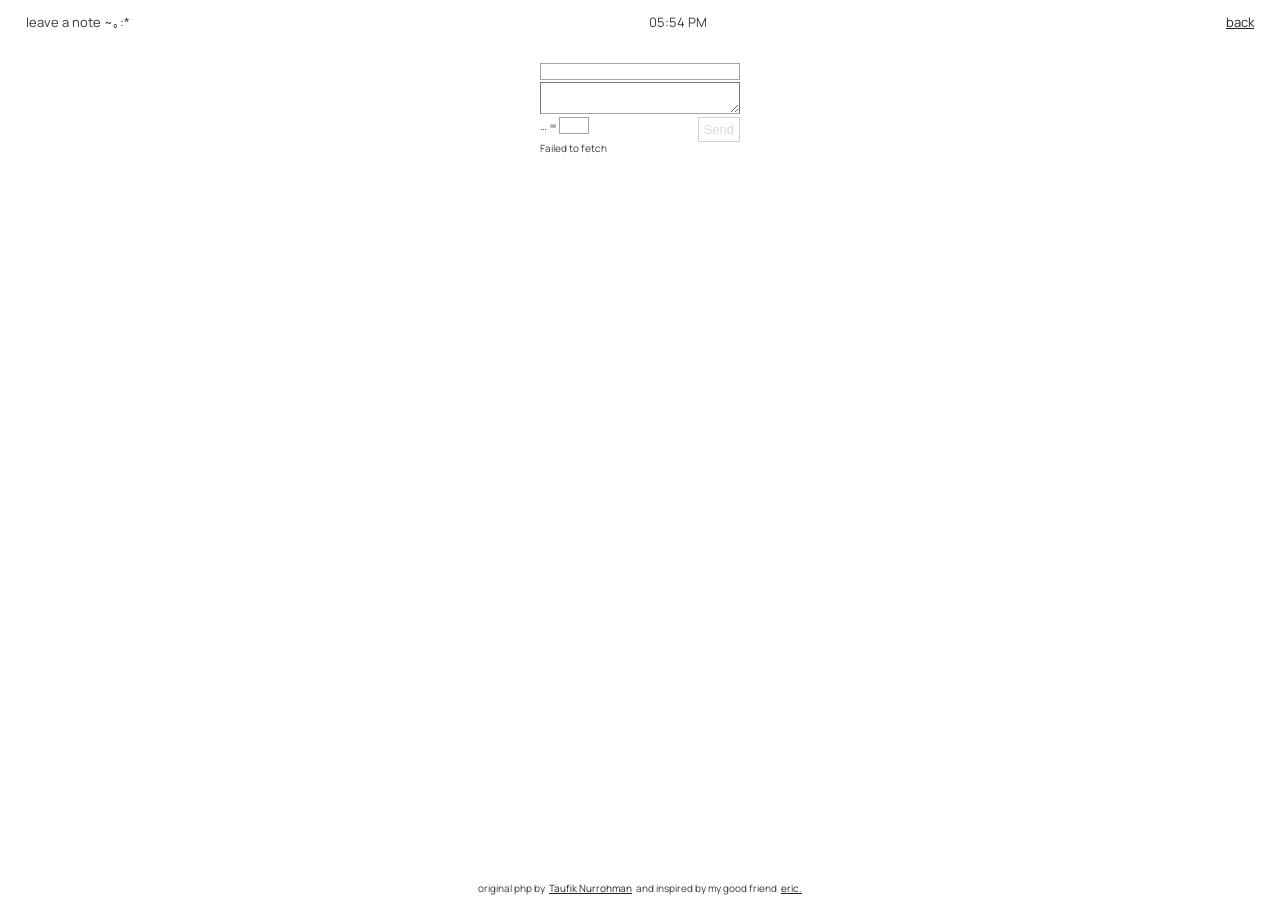
<file: assets/guestbook/index.html>
<!doctype html>
<html lang="en"><head>
<meta name="viewport" content="width=device-width,initial-scale=1"><meta charset="utf-8">
<title>leave me a note</title>
<link rel="canonical" href="https://liaosirui.online/guestbook/">
<link rel="icon" type="image/webp" href="/favicon.png.webp">
<link rel="preconnect" href="https://fonts.googleapis.com"><link rel="preconnect" href="https://fonts.gstatic.com" crossorigin>
<link href="https://fonts.googleapis.com/css2?family=Manrope:wght@200..800&display=swap" rel="stylesheet">
<link href="guest.css?v=original-design-1" rel="stylesheet">
<script src="guest.js?v=original-design-1" defer></script>
</head><body>
<header><nav><ul><li>leave a note ~｡:*</li><li id="time">time</li><li><a href="/">back</a></li></ul></nav></header>
<div class="guestbook" id="guestbook"><div id="notes" aria-label="Guestbook notes"></div></div>
<form id="guest-form" method="post">
<input id="name" type="text" name="xinming" aria-label="your name" maxlength="60" autocomplete="name" required>
<textarea id="message" name="liuyan" aria-label="your note" maxlength="1000" required></textarea>
<div class="trap" aria-hidden="true"><input name="website" tabindex="-1" autocomplete="off" aria-label="website"></div>
<div class="submit"><span id="question">…</span> = <input id="answer" name="math" inputmode="numeric" aria-label="answer to the sum" autocomplete="off" required> <button type="submit" disabled>Send</button></div>
<p id="status" role="status" aria-live="polite"></p>
</form>
<button id="more" type="button" hidden>more</button>
<p class="credits">original php by &nbsp;<a href="https://github.com/taufik-nurrohman/flat-file-guestbook">Taufik Nurrohman</a>&nbsp; and inspired by my good friend &nbsp;<a href="https://ericko.info">eric.</a></p>
</body></html>
</file>
<file: assets/guestbook/guest.css>
.manrope {
    font-family: "Manrope", sans-serif;
    font-optical-sizing: auto;
    font-style: normal;
}
*{
    margin: 0;
    padding: 0;
}
html, body {
    width: 100%;
    font-family: Manrope, sans-serif;
    font-size: 13px;
    margin: 0;
    padding: 0;
    color: #3a3a3a;
  
   display: flex;
   flex-direction: column;
   justify-content: center;
   align-items: center;
overflow-x: hidden;
transition: all 0.8s ease;
}

header {
    width: 100%;
    position: sticky;
    top: 0;
    z-index: 1000;
 font-size: 13px;
    text-align: center;
}
nav{padding: 1rem;}
nav ul {
    font-weight: 400;
    list-style: none;
    padding: 0;
    display: flex;
    justify-content: space-between;
}

nav ul li {
    display: inline;
    margin: 0 1rem;
}


a {
   color: #252525;
}

a:focus, a:hover {
    text-decoration: underline;
}

button, input {
    display: inline;
    text-align: left;
    margin: 0 0 2px;

    line-height: 1;
    border: 1px solid #a4a4a4;
    font-size: 13px; 
}

input, textarea {
    width: 100%; /* 设置相同的宽度 */
padding:0;
    line-height: inherit;
  
    border-bottom: 1px solid #a4a4a4;

}

button::-moz-focus-inner, input::-moz-focus-inner {
    margin: 0;
    padding: 0;
    border: none;
    outline: none;
}

button {
    width: auto;
    padding: 5px;
   background-color: white;
    cursor: pointer;
    float: right;
}

input:focus, textarea:focus {
    color: #333;
}

button:focus, button:hover {
    border-radius: 5px;
}

input[name="math"] {
    width: 30px;
}

#guestbook {

    padding: 0;
    margin: 0;
    width: 100%;
    height: 100%;
}

form {
    display: block;
    padding: 1rem;
    position: absolute;
    top: 50px;
   
    height: 10vh; /* 使用视口高度单位 */
    font-size: 11px;
}

.guest-item {
    font-size: 12px;
    padding: 10px;
    width: auto;
    min-height: 4rem;
  
    border-radius: 15px;

font-family: 'Courier New', Courier, monospace;

box-shadow: 0px 0px 3.8px rgba(0, 0, 0, 0.25), inset -1px -1px 4px rgba(0, 0, 0, 0.25);


}

.guest-name, .guest-timestamp {
    font-size: 10px;
}




.message-error, .message-warning {
    padding: 5px 10px;
}

.message-warning {
    background-color: #DBFFD8;
}

.message-error:first-child, .message-warning:first-child {
    border-top: none;
}


/* Keep the original floating-note layout with accessible form status. */
html,body{min-height:100svh}
form{z-index:1001;width:200px;max-width:calc(100vw - 32px)}
input,textarea{box-sizing:border-box}
.trap{position:absolute;left:-10000px}
#status{font-size:10px;margin-top:5px;max-width:200px}
.guest-item{max-width:min(320px,calc(100vw - 32px));overflow-wrap:anywhere;cursor:pointer}
.guest-liuyan{white-space:pre-wrap}
.credits{font-size:10px;position:fixed;bottom:5px;width:100%;display:flex;justify-content:center;align-items:center;flex-wrap:wrap;z-index:1002}
#more{position:fixed;bottom:28px;right:16px;z-index:1002}
button[hidden]{display:none}
button:disabled{opacity:.5}
body{justify-content:flex-start}
</file>
